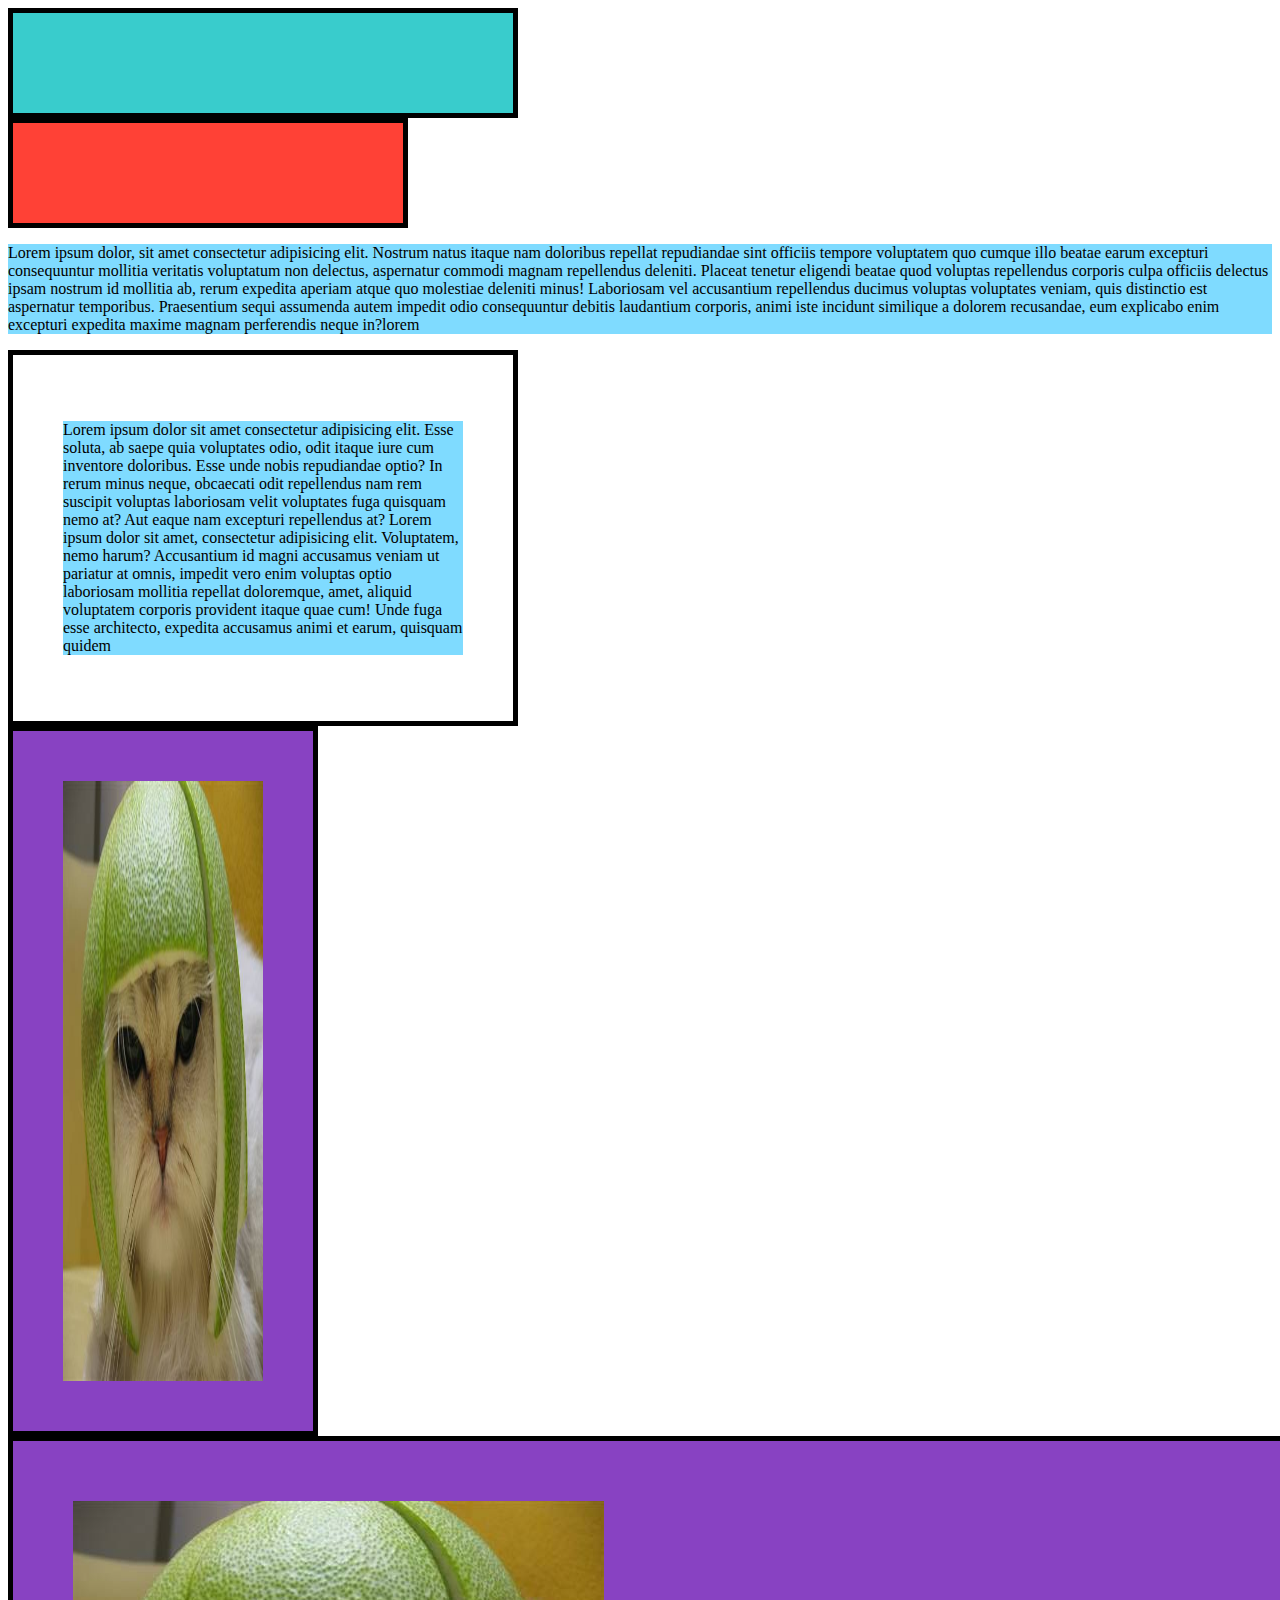
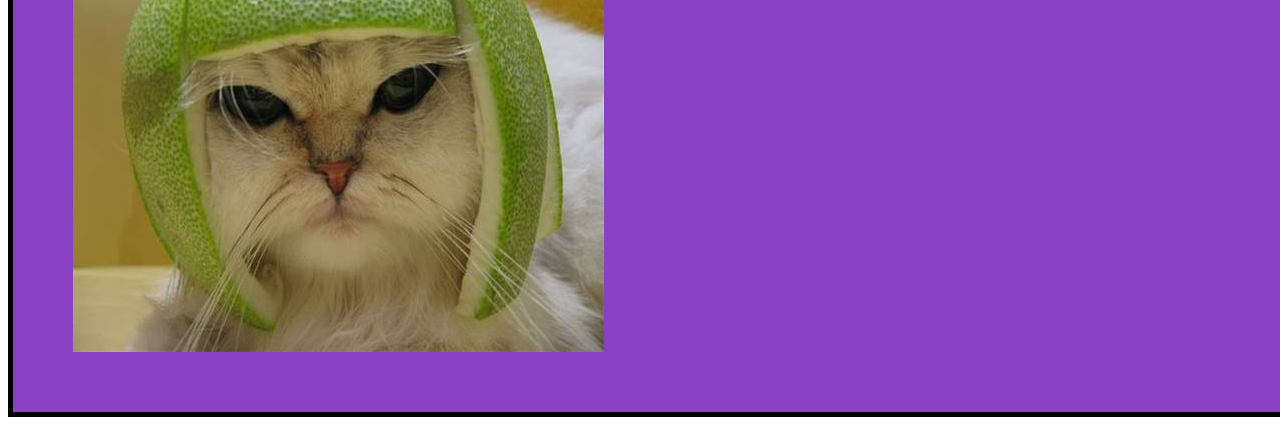
<file: w7d2_css_box_model/index.html>
<!DOCTYPE html>
<html>
  <head>
    <meta charset="utf-8" />
    <title>The Box Model</title>
    <link rel="stylesheet" href="./box_model.css" />
  </head>
  <body>
    <div id="first-div"></div>

    <div id="second-div"></div>

    <p>Lorem ipsum dolor, sit amet consectetur adipisicing elit. Nostrum natus itaque nam doloribus repellat repudiandae sint officiis tempore voluptatem quo cumque illo beatae earum excepturi consequuntur mollitia veritatis voluptatum non delectus, aspernatur commodi magnam repellendus deleniti. Placeat tenetur eligendi beatae quod voluptas repellendus corporis culpa officiis delectus ipsam nostrum id mollitia ab, rerum expedita aperiam atque quo molestiae deleniti minus! Laboriosam vel accusantium repellendus ducimus voluptas voluptates veniam, quis distinctio est aspernatur temporibus. Praesentium sequi assumenda autem impedit odio consequuntur debitis laudantium corporis, animi iste incidunt similique a dolorem recusandae, eum explicabo enim excepturi expedita maxime magnam perferendis neque in?lorem</p>
  </body>

  <div class="grower" > 
    <p>Lorem ipsum dolor sit amet consectetur adipisicing elit. Esse soluta, ab saepe quia voluptates odio, odit itaque iure cum inventore doloribus. Esse unde nobis repudiandae optio? In rerum minus neque, obcaecati odit repellendus nam rem suscipit voluptas laboriosam velit voluptates fuga quisquam nemo at? Aut eaque nam excepturi repellendus at? Lorem ipsum dolor sit amet, consectetur adipisicing elit. Voluptatem, nemo harum? Accusantium id magni accusamus veniam ut pariatur at omnis, impedit vero enim voluptas optio laboriosam mollitia repellat doloremque, amet, aliquid voluptatem corporis provident itaque quae cum! Unde fuga esse architecto, expedita accusamus animi et earum, quisquam quidem 
    </p>
  </div>

  <div class="image-1-container">
    <img src="./assets/cat.jpg">
  </div>
  
  <div class="image-2-container">
    <img src="./assets/cat.jpg">
  </div>

</html>
</file>
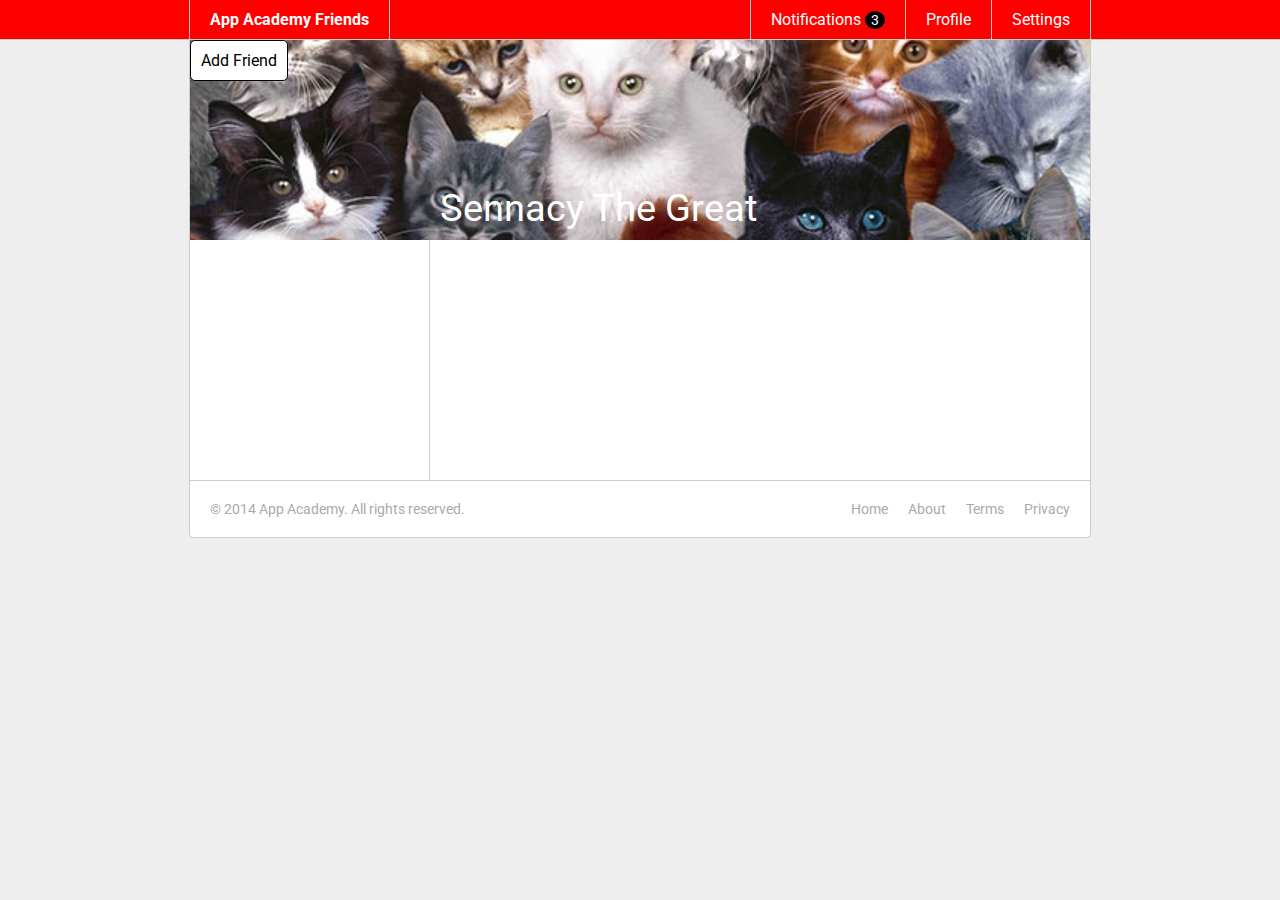
<file: w11d4_css_friends_05/05-cats.html>
<!DOCTYPE html>
<html>
<head>
  <meta charset="utf-8">
  <title>App Academy Friends | PHASE 4: Footer</title>
  <link rel="stylesheet" href="http://fonts.googleapis.com/css?family=Roboto:300,400,700" type="text/css">
  <link rel="stylesheet" href="css/00-reset.css" type="text/css">
  <link rel="stylesheet" href="css/01-header.css" type="text/css">
  <link rel="stylesheet" href="css/02-notifications.css" type="text/css">
  <link rel="stylesheet" href="css/03-layout.css" type="text/css">
  <link rel="stylesheet" href="css/04-footer.css" type="text/css">
  <link rel="stylesheet" href="css/05-cats.css" type="text/css">
</head>
<body>

  <header class="header">
    <nav class="header-nav">

      <h1 class="header-logo">
        <a href="#">App Academy Friends</a>
      </h1>

      <ul class="header-list">
        <li>
          <a href="#">Notifications <strong class="badge">3</strong></a>
          <ul class="header-notifications">
            <li><a href="#">Constance likes your photo.</a></li>
            <li><a href="#">Tommy left you a comment.</a></li>
            <li><a href="#">Jonathan is now following you.</a></li>
          </ul>
        </li>
        <li><a href="#">Profile</a></li>
        <li><a href="#">Settings</a></li>
      </ul>

    </nav>
  </header>

  <main class="content">
    <section class="content-header">
      <h2>Sennacy The Great</h2>
      <button class="content-header-button">Add Friend</button>
    </section>

    <section class="content-sidebar">

    </section>
    <section class="content-main">

    </section>
  </main>

  <footer class="footer">

    <small class="footer-copy">
      &copy; 2014 App Academy. All rights reserved.
    </small>

    <ul class="footer-links">
      <li><a href="#">Home</a></li>
      <li><a href="#">About</a></li>
      <li><a href="#">Terms</a></li>
      <li><a href="#">Privacy</a></li>
    </ul>

  </footer>

</body>
</html>
</file>
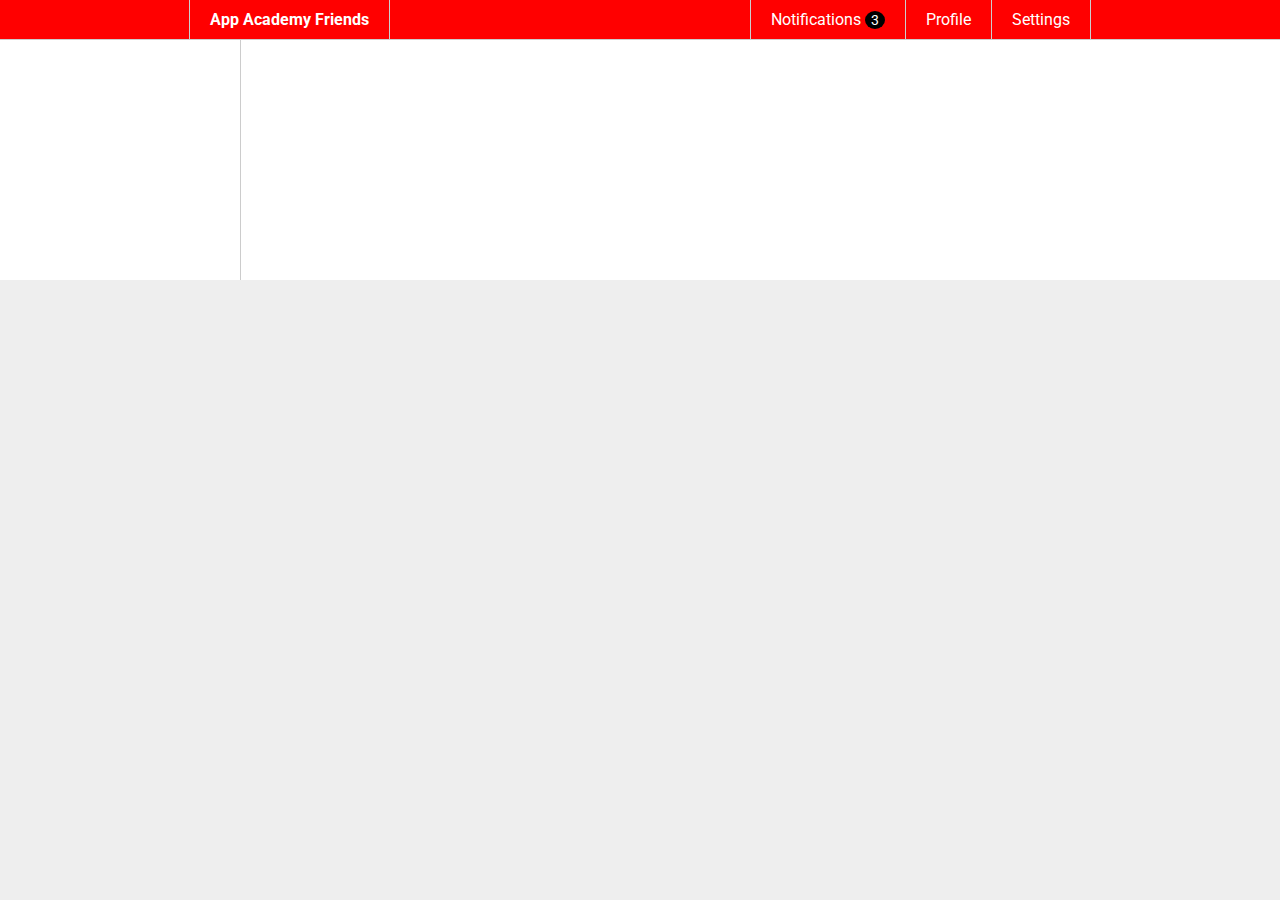
<file: w11d2_css-friends-03/skeleton/03-layout.html>
<!DOCTYPE html>
<html>
<head>
  <meta charset="utf-8">
  <title>App Academy Friends | PHASE 2: Notifications</title>
  <link rel="stylesheet" href="http://fonts.googleapis.com/css?family=Roboto:300,400,700" type="text/css">
  <link rel="stylesheet" href="css/00-reset.css" type="text/css">
  <link rel="stylesheet" href="css/01-header.css" type="text/css">
  <link rel="stylesheet" href="css/02-notifications.css" type="text/css">
  <link rel="stylesheet" href="css/03-layout.css" type="text/css">
</head>
<body>

  <header class="header">
    <nav class="header-nav">

      <h1 class="header-logo">
        <a href="#">App Academy Friends</a>
      </h1>

      <ul class="header-list">
        <li>
          <a href="#">Notifications <strong class="badge">3</strong></a>
          <ul class="header-notifications">
            <li><a href="#">Constance likes your photo.</a></li>
            <li><a href="#">Tommy left you a comment.</a></li>
            <li><a href="#">Jonathan is now following you.</a></li>
          </ul>
        </li>
        <li><a href="#">Profile</a></li>
        <li><a href="#">Settings</a></li>
      </ul>

    </nav>
  </header>

  <section class="content">
    <section class="content-sidebar">

    </section>
    <section class="content-main">

    </section>
  </section>


</body>
</html>
</file>
<file: w7d2_css_box_model/box_model.css>
div {
  height: 100%;
  width: 400px;
  padding: 50px;
  border: 5px solid black;
  display: flex;
  overflow: auto;
}

#first-div {
  background-color: #39cccc;
}

#second-div {
  background-color: #ff4136;
  box-sizing: border-box;
}

p {
  background-color: #7fdbff;
  display: flex;
}

.grower {
  min-height: 10px;
  height: 100%;
}

.image-1-container {
  width: 200px;
  height: 600px;
  background-color: rgb(136, 66, 194);
}

.image-2-container {
  min-width : 100%;
  height: 100%;
  background-color: rgb(136, 66, 194);
}

.image-2-container img {
  margin : 10px;
}

.image-1-container img {
  width: 100%;
}
</file>
<file: w11d4_css_friends_05/css/01-header.css>
/* PHASE 1: Header */

body {
  font-family: "Roboto", sans-serif;
  font-size: 16px;
  font-weight: 400;
  background: #eee;
}

.header {
  background: #f00;
  color: #fff;
  border-bottom: 1px solid #ccc;
}

.header a {
  display: block;
  padding: 10px 20px;
}

.header-nav {
  display: flex;
  justify-content: space-between;
  margin: 0 auto;
  width: 900px;
  border-left: 1px solid #ccc;
  border-right: 1px solid #ccc;
}

.header-logo {
  border-right: 1px solid #ccc;
  font-weight: 700;
}

.header-logo:hover {
  background: #000;
}

.header-list {
  display: flex;
}

.header-list > li {
  border-left: 1px solid #ccc;
}

.header-list > li:hover {
  background: #000;
}
</file>
<file: w11d4_css_friends_05/css/02-notifications.css>
/* PHASE 2: Notifications */

.badge {
  display: inline;
  font-size: 14px;
  padding: 1px 6px;
  background: #000;
  border-radius: 50%;
}

li:hover .badge {
  background: #f00;
}

.header {
  position: relative;
  z-index: 1;
}

.header-list > li {
  position: relative;
}

.header-notifications {
  display: none;
  position: absolute;
  left: -1px;
  font-size: 14px;
  white-space: nowrap;
  background: #fff;
  border-left: 1px solid #ccc;
  border-right: 1px solid #ccc;
  border-bottom: 1px solid #ccc;
  border-bottom-left-radius: 5px;
  border-bottom-right-radius: 5px;
  overflow: hidden;
}

li:hover .header-notifications {
  display: block;
}

.header-notifications > li {
  border-top: 1px solid #ccc;
  color: #000;
}

.header-notifications > li:hover {
  background: #eee;
}
</file>
<file: w11d4_css_friends_05/css/03-layout.css>
/* PHASE 3: Layout */

.content {
  display: flex;
  flex-wrap: wrap;
  margin: 0 auto;
  background: #fff;
  width: 900px;
  border: 1px solid #ccc;
  border-top: 0;
}

.content-sidebar {
  width: 200px;
  min-height: 200px;
  padding: 20px;
  padding-right: 19px;
  border-right: 1px solid #ccc;
}

.content-main {
  width: 620px;
  min-height: 200px;
  padding: 20px;
}
</file>
<file: w11d4_css_friends_05/css/04-footer.css>
/* PHASE 4: Footer */

.footer {
  display: flex;
  justify-content: space-between;
  width: 900px;
  margin: 0 auto 50px auto;
  background: #fff;
  color: #aaa;
  font-size: 14px;
  border: 1px solid #ccc;
  border-top: 0;
  border-bottom-left-radius: 5px;
  border-bottom-right-radius: 5px;
}

.footer-copy {
  display: block;
  padding: 20px;
}

.footer-links {
  display: flex;
  padding: 20px;
}

.footer-links > li {
  padding: 0 0 0 20px;
}

.footer a:hover {
  color: #000;
}
</file>
<file: w11d4_css_friends_05/css/05-cats.css>
/* PHASE 5: Cats */
.content-header {
    position: relative;
    height: 200px;
    width: 100%;
    background: url(../images/cats.jpg);
    background-size: cover;
}

.content-header > h2 {
    position: absolute;
    color: white;
    font-size: 38px;
    bottom: 10px;
    left: 250px;
}

.content-header-button {
    position: absolute;
    background-color: white;
    border: 1px solid black;
    padding: 10px;
    border-radius: 5px;
}
</file>
<file: w11d2_css-friends-03/skeleton/css/01-header.css>
/* PHASE 1: Header */

body {
  font-family: "Roboto", sans-serif;
  font-size: 16px;
  font-weight: 400;
  background: #eee;
}

.header {
  background: #f00;
  color: #fff;
  border-bottom: 1px solid #ccc;
}

.header a {
  display: block;
  padding: 10px 20px;
}

.header-nav {
  display: flex;
  justify-content: space-between;
  margin: 0 auto;
  width: 900px;
  border-left: 1px solid #ccc;
  border-right: 1px solid #ccc;
}

.header-logo {
  border-right: 1px solid #ccc;
  font-weight: 700;
}

.header-logo:hover {
  background: #000;
}

.header-list {
  display: flex;
}

.header-list > li {
  border-left: 1px solid #ccc;
}

.header-list > li:hover {
  background: #000;
}
</file>
<file: w11d2_css-friends-03/skeleton/css/02-notifications.css>
/* PHASE 2: Notifications */

.badge {
  display: inline;
  font-size: 14px;
  padding: 1px 6px;
  background: #000;
  border-radius: 50%;
}

li:hover .badge {
  background: #f00;
}

.header {
  position: relative;
  z-index: 1;
}

.header-list > li {
  position: relative;
}

.header-notifications {
  display: none;
  position: absolute;
  left: -1px;
  font-size: 14px;
  white-space: nowrap;
  background: #fff;
  border-left: 1px solid #ccc;
  border-right: 1px solid #ccc;
  border-bottom: 1px solid #ccc;
  border-bottom-left-radius: 5px;
  border-bottom-right-radius: 5px;
  overflow: hidden;
}

li:hover .header-notifications {
  display: block;
}

.header-notifications > li {
  border-top: 1px solid #ccc;
  color: #000;
}

.header-notifications > li:hover {
  background: #eee;
}
</file>
<file: w11d2_css-friends-03/skeleton/css/03-layout.css>
/* PHASE 3: Layout */

.content {
  display: flex;
  background: #fff;
}

.content-sidebar {
  width: 200px;
  padding: 20px;
  min-height: 200px;
  border-right: 1px solid #ccc;
}

.content-main {
  width: 620px;
  padding: 20px;
  min-height: 200px;
}
</file>
